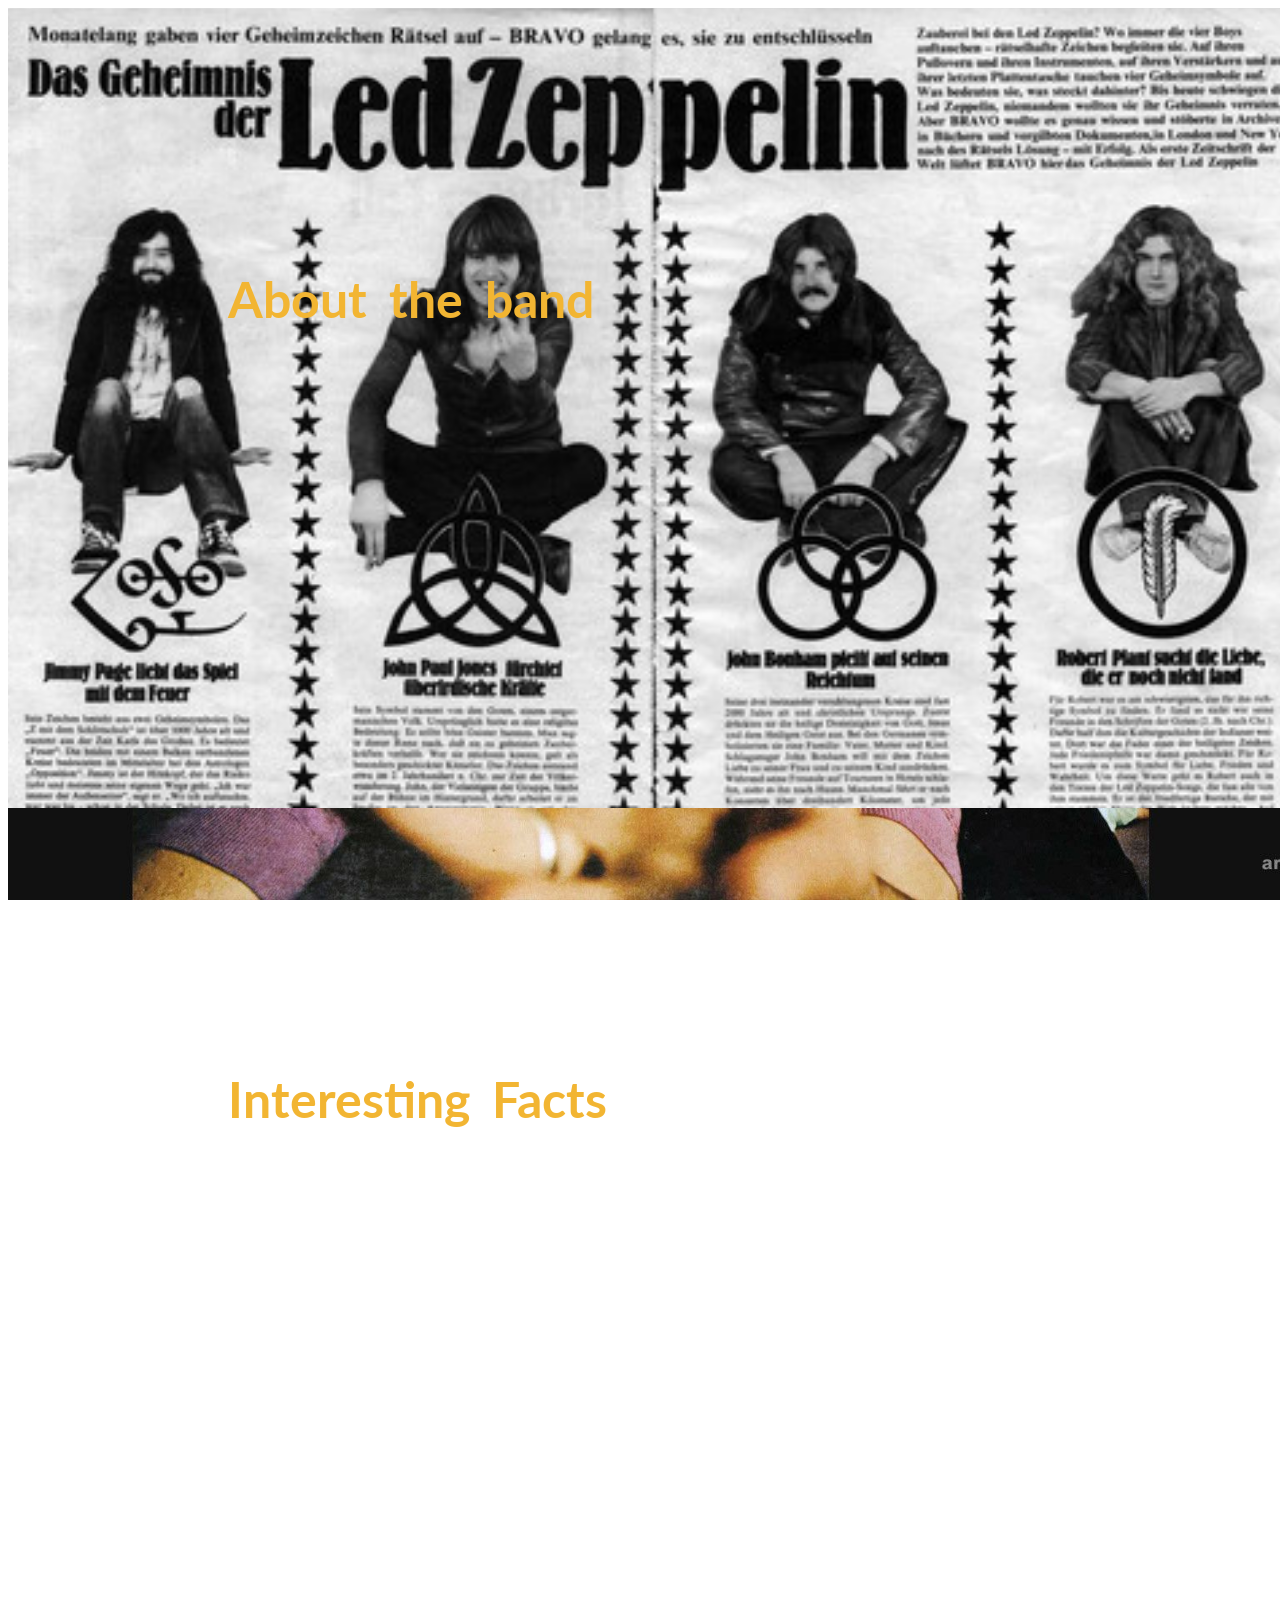
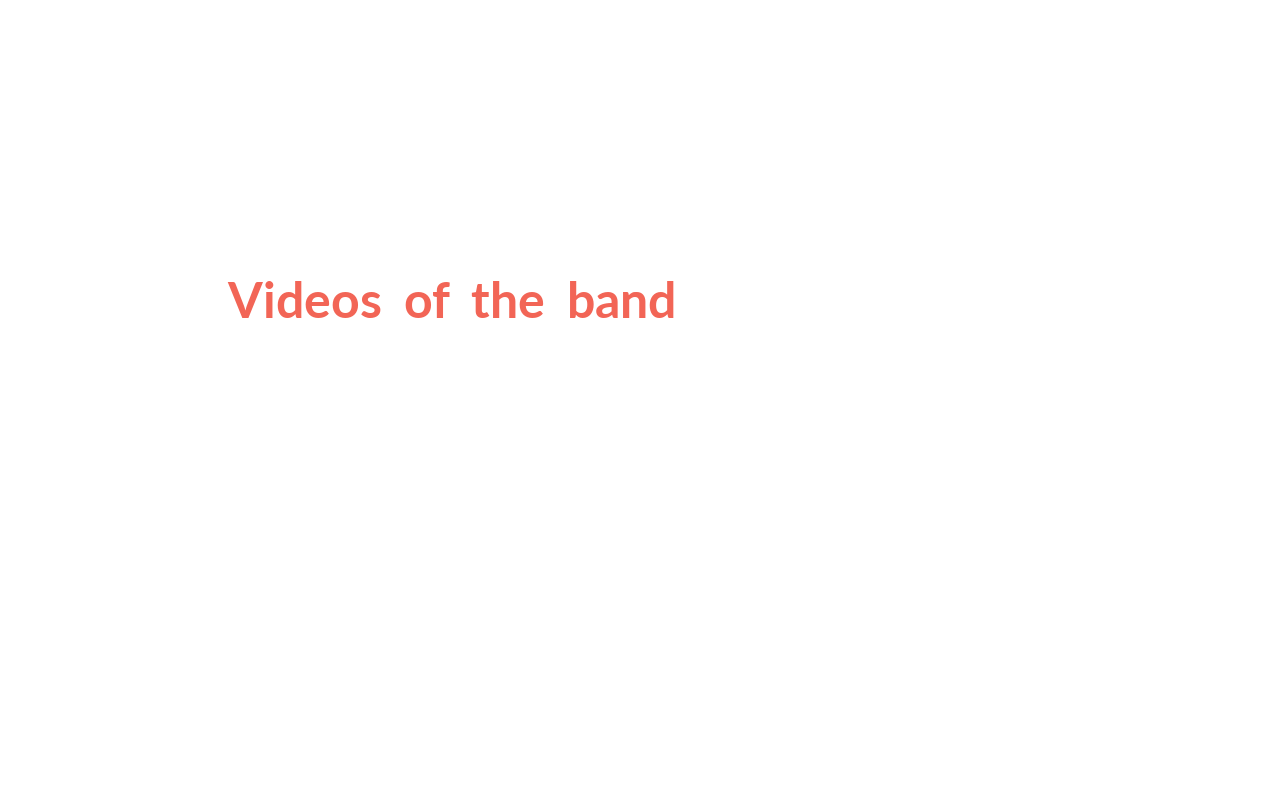
<file: assignment2_announcement/Led_Zepplin/index.html>
<!DOCTYPE html>
<html>
<head>
	<link href="https://fonts.googleapis.com/css?family=Lato" rel="stylesheet">
	<link rel="stylesheet" type="text/css" href="fourInOne.css">
	
	<title>Led Zepplin Landing Page</title>
</head>
<body>
	<div id="homeContainer">
		<!-- start of flex container -->
		<div id="redBlackzep">		
			<h1>
				<a class="index_h1" href="second_zepplin.html"> 
					About the band
				</a>
			</h1>
		</div>
		<div class="insideParaxx">			<!-- is space requiered to see image in home container -->
			<h1><a class="index_h1" href="fourth_zepplin.html">Interesting Facts</a></h1>
		</div>
		<div id="retroZep">
			<h1><a class="index_h1" href="third_zepplin.html"><span> Videos of the band</span></a></h1>
		</div>
		
	</div>
</body>
</html>
</file>
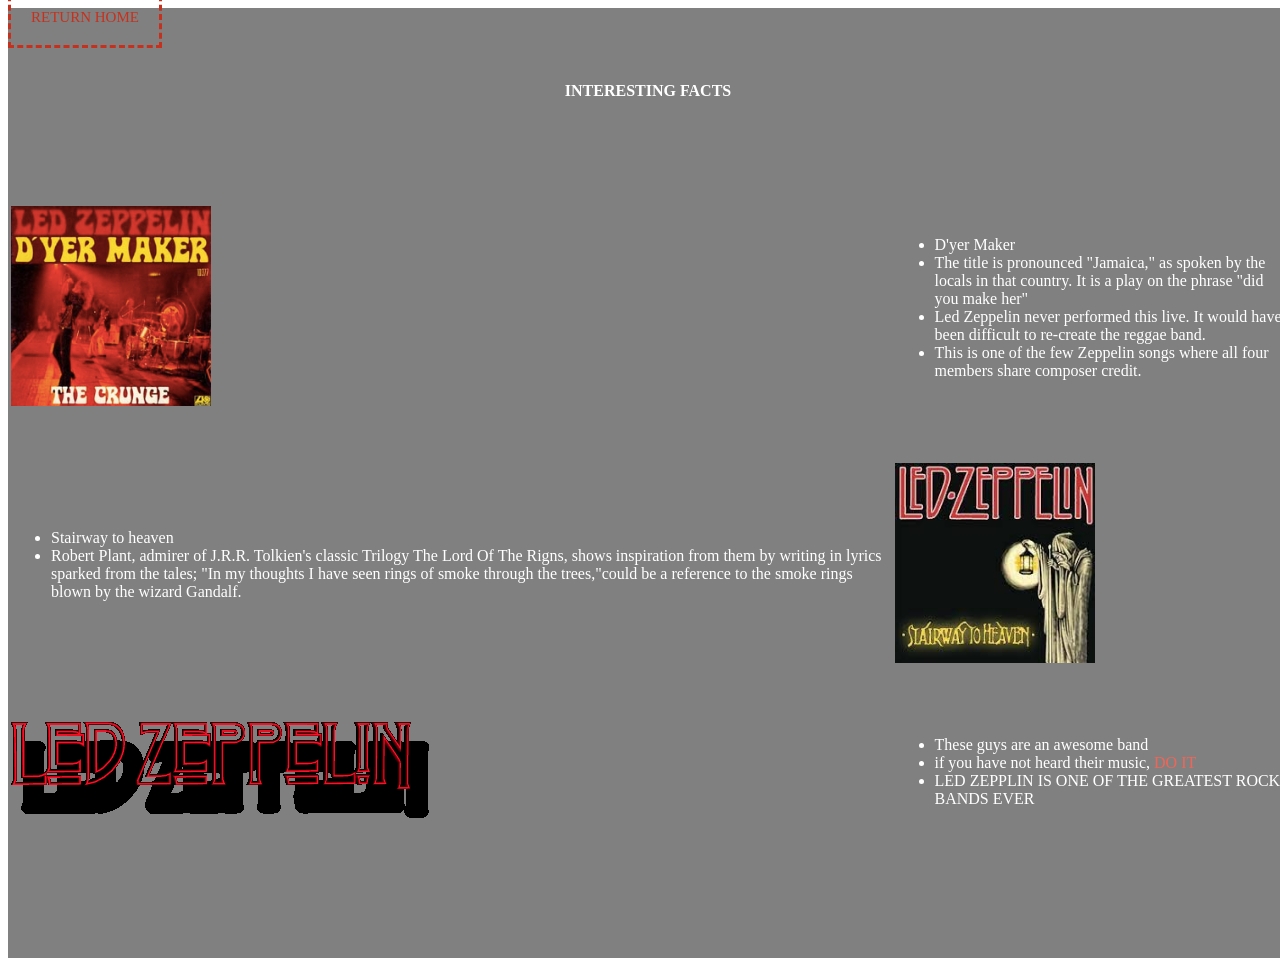
<file: assignment2_announcement/Led_Zepplin/fourth_zepplin.html>
<!DOCTYPE html>
<html>
<head>
	<link rel="stylesheet" type="text/css" href="fourInOne.css">
	<title>INTERESTING ZEPPLIN FACTS</title>
</head>
<body>
<div class="finalbackground">
	<a href="index.html" class="pagetwoAs">RETURN HOME</a>
	<table>
	<th colspan="2">INTERESTING FACTS</th>
	<tr>
		<td>
			<img src="images/dyerMaker.png" width="200" height="200">
		</td>
		<td>
			<ul>
				<li class="listHeadings">D'yer Maker</li>
				<li>The title is pronounced "Jamaica," as spoken by the locals in that country. It is a play on the phrase "did you make her"</li>
				<li>Led Zeppelin never performed this live. It would have been difficult to re-create the reggae band.</li>
				<li>This is one of the few Zeppelin songs where all four members share composer credit.</li>
			</ul>
		</td>
	</tr>
	<tr>
		<td>
			<ul>
				<li class="listHeadings">Stairway to heaven</li>
				<li>Robert Plant, admirer of J.R.R. Tolkien's classic Trilogy The Lord Of The Rigns, shows inspiration from them by writing in lyrics sparked from the tales; "In my thoughts I have seen rings of smoke through the trees,"could be a reference to the smoke rings blown by the wizard Gandalf.</li>
			</ul>
		</td>
		<td>
			<img src="images/stairway.png" width="200" height="200">
		</td>
	</tr>
	<tr>
		<td>
			<img src="images/redBlack_zepp.gif">
		</td>
		<td>
			<ul>
				<li>These guys are an awesome band</li>
				<li>if you have not heard their music, <span class="doIt">DO IT</span></li>
				<li>LED ZEPPLIN IS ONE OF THE GREATEST ROCK BANDS EVER</li>
			</ul>
		</td>
	</tr>
	</table>
</div>	
</body>
</html>
</file>
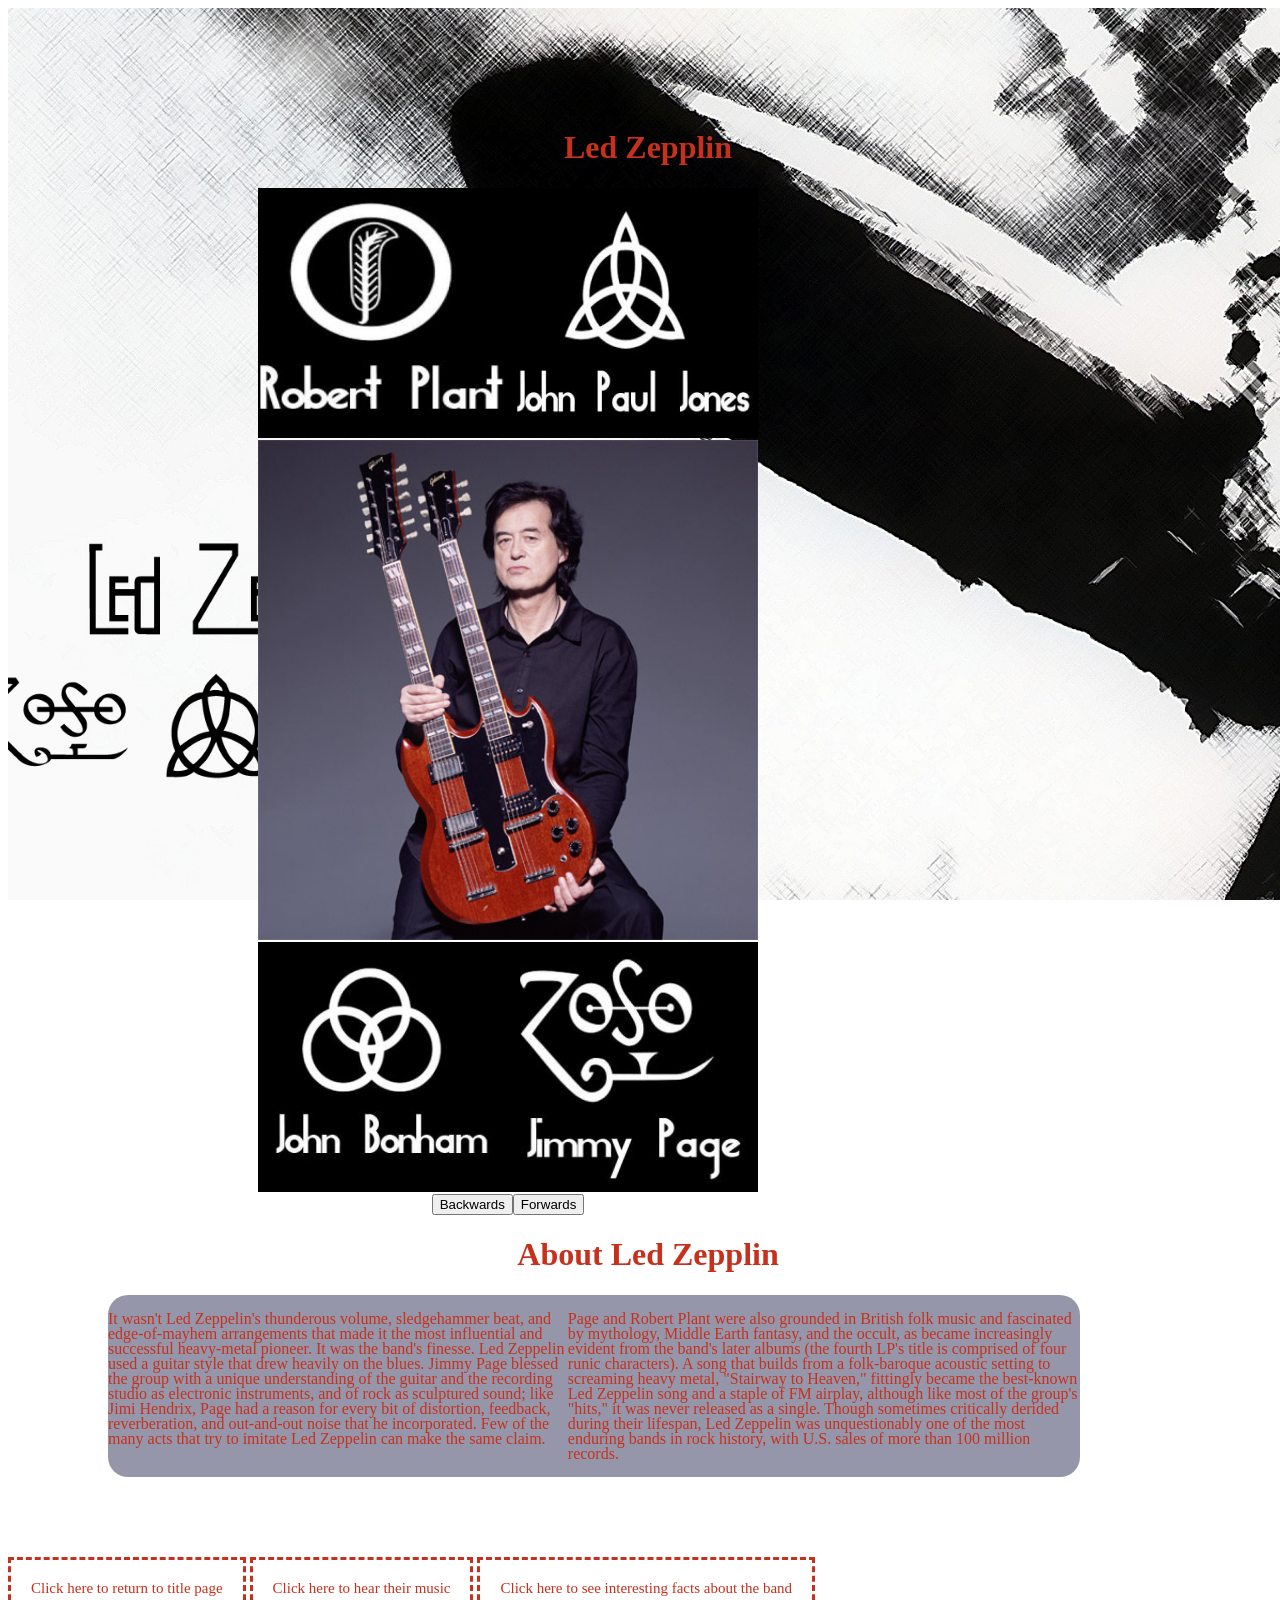
<file: assignment2_announcement/Led_Zepplin/second_zepplin.html>
<!DOCTYPE html>
<html>
<head>
	<link rel="stylesheet" type="text/css" href="fourInOne.css">
	<title>About Led Zepplin</title>
</head>
<body>
<div id="pageTwoBackground">
	<h1 class="about_Hs">Led Zepplin</h1>
	<div id="slideShowBox">
		<div class="flexAssit">
		<img src="images/glyph_robert_Plant.png" height="250" width="250">
		<img src="images/glyph_john_paul_jones.png" height="250" width="250">
		</div>
		<div class="flexAssit">
			<img src="images/jimmy_page.jpg" class="slides" height="500" width="500" >
			<img src="images/john_bonham.jpg" class="slides" height="500" width="500" >
			<img src="images/john_paul_jones.jpg" class="slides" height="500" width="500" >
			<img src="images/robert_plant.jpg" class="slides" height="500" width="500" >
			<img src="images/group_zep.jpg" class="slides" height="500" width="500" >
			<img src="images/first.png" class="slides" height="500" width="500">
			<img src="images/second.png" class="slides" height="500" width="500">
			<img src="images/third.png" class="slides" height="500" width="500">
			<img src="images/fourth.png" class="slides" height="500" width="500">
		</div>
		<div class="flexAssit">
			<img src="images/glyph_john_bonham.png" height="250" width="250">
			<img src="images/glyph_jimmy_page.png" height="250" width="250">
		</div>
	<input type="button" value="Backwards" onclick="plusDivs(-1)">
	<input type="button" value="Forwards" onclick="plusDivs(+1)">
	</div>
				
			<h1 class="about_Hs">About Led Zepplin</h1>
			<div class="flexAssit">
				<p> It wasn't Led Zeppelin's thunderous volume, sledgehammer beat, and edge-of-mayhem arrangements that made it the most influential and successful heavy-metal pioneer. It was the band's finesse. Led Zeppelin used a guitar style that drew heavily on the blues. Jimmy Page blessed the group with a unique understanding of the guitar and the recording studio as electronic instruments, and of rock as sculptured sound; like Jimi Hendrix, Page had a reason for every bit of distortion, feedback, reverberation, and out-and-out noise that he incorporated. Few of the many acts that try to imitate Led Zeppelin can make the same claim.</p>
				<p>Page and Robert Plant were also grounded in British folk music and fascinated by mythology, Middle Earth fantasy, and the occult, as became increasingly evident from the band's later albums (the fourth LP's title is comprised of four runic characters). A song that builds from a folk-baroque acoustic setting to screaming heavy metal, "Stairway to Heaven," fittingly became the best-known Led Zeppelin song and a staple of FM airplay, although like most of the group's "hits," it was never released as a single. Though sometimes critically derided during their lifespan, Led Zeppelin was unquestionably one of the most enduring bands in rock history, with U.S. sales of more than 100 million records.</p>
			</div>
	</div>
		<a class="pagetwoAs" href="index.html">Click here to return to title page</a>
		<a class="pagetwoAs" href="third_zepplin.html">Click here to hear their music</a>
		<a class="pagetwoAs" href="fourth_zepplin.html">Click here to see interesting facts about the band</a>


<script type="text/javascript">			
var slideIndex=1;
showDivs(slideIndex);
function plusDivs(n) {
			showDivs(slideIndex+=n);
		}
function showDivs(n) {
	var i=0;
	var x=document.getElementsByClassName("slides");
	if (n> x.length) {
		slideIndex=1;
	}
	if (n<1){
		slideIndex=x.length;
	}
	while(i<x.length){
		x[i].style.display="none";
	x[slideIndex-1].style.display="block";
	i++;
	}
}

</script>
</body>
</html>
</file>
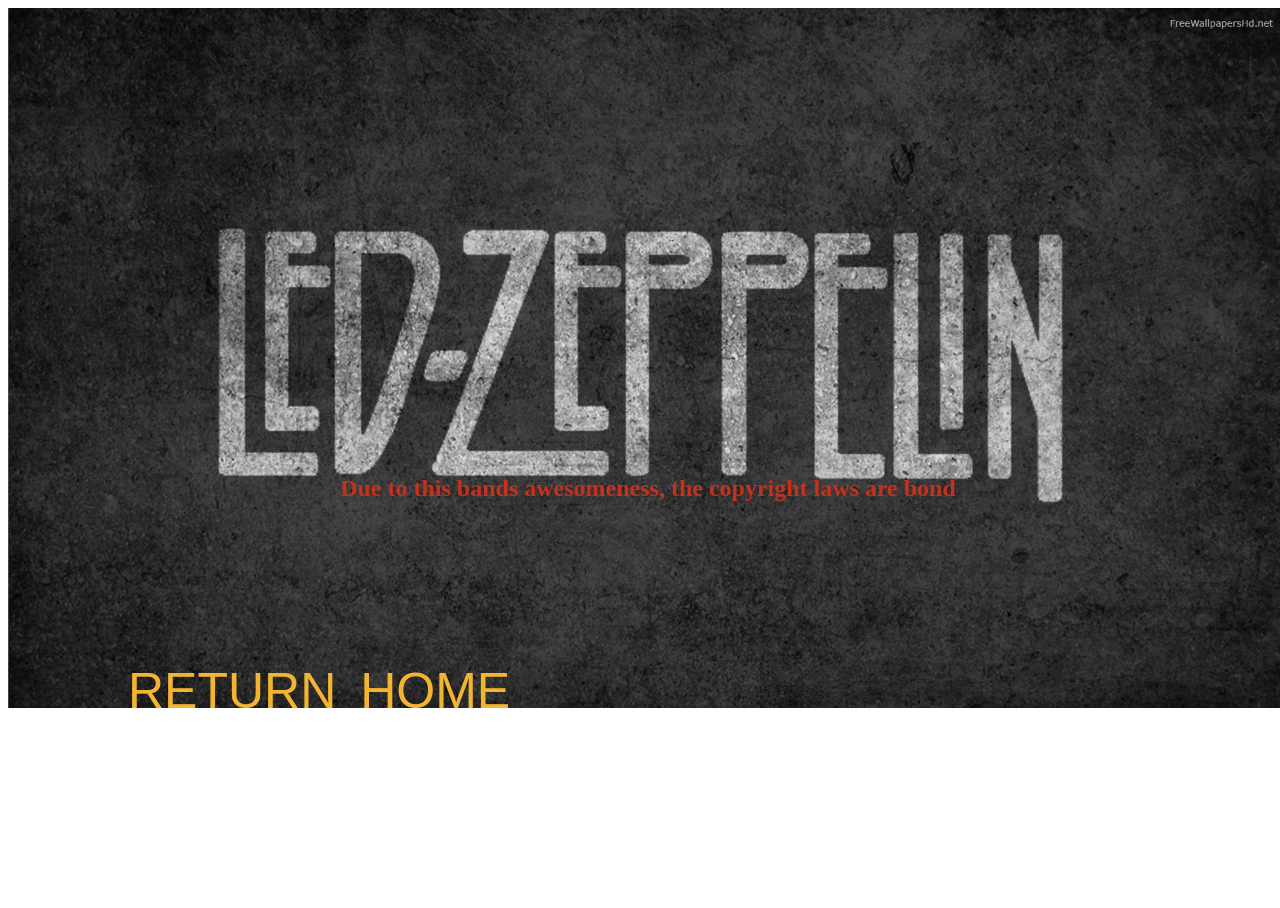
<file: assignment2_announcement/Led_Zepplin/third_zepplin.html>
<!DOCTYPE html>
<html>
<head>
	<link rel="stylesheet" type="text/css" href="fourInOne.css">
	<title>Jamming zepplin</title>
</head>
<body>
	<div class="pageThreeBackground">





<div><iframe width="700" height="315" src="https://www.youtube.com/embed/cwFQpRTwaP0" frameborder="0" allowfullscreen></iframe>
</div>
<div><h2 class="about_Hs">Due to this bands awesomeness, the copyright laws are bond</h2></div>
<div><a href="index.html" class="index_h1" >RETURN HOME</a></div>

</div>
</body>
</html>
</file>
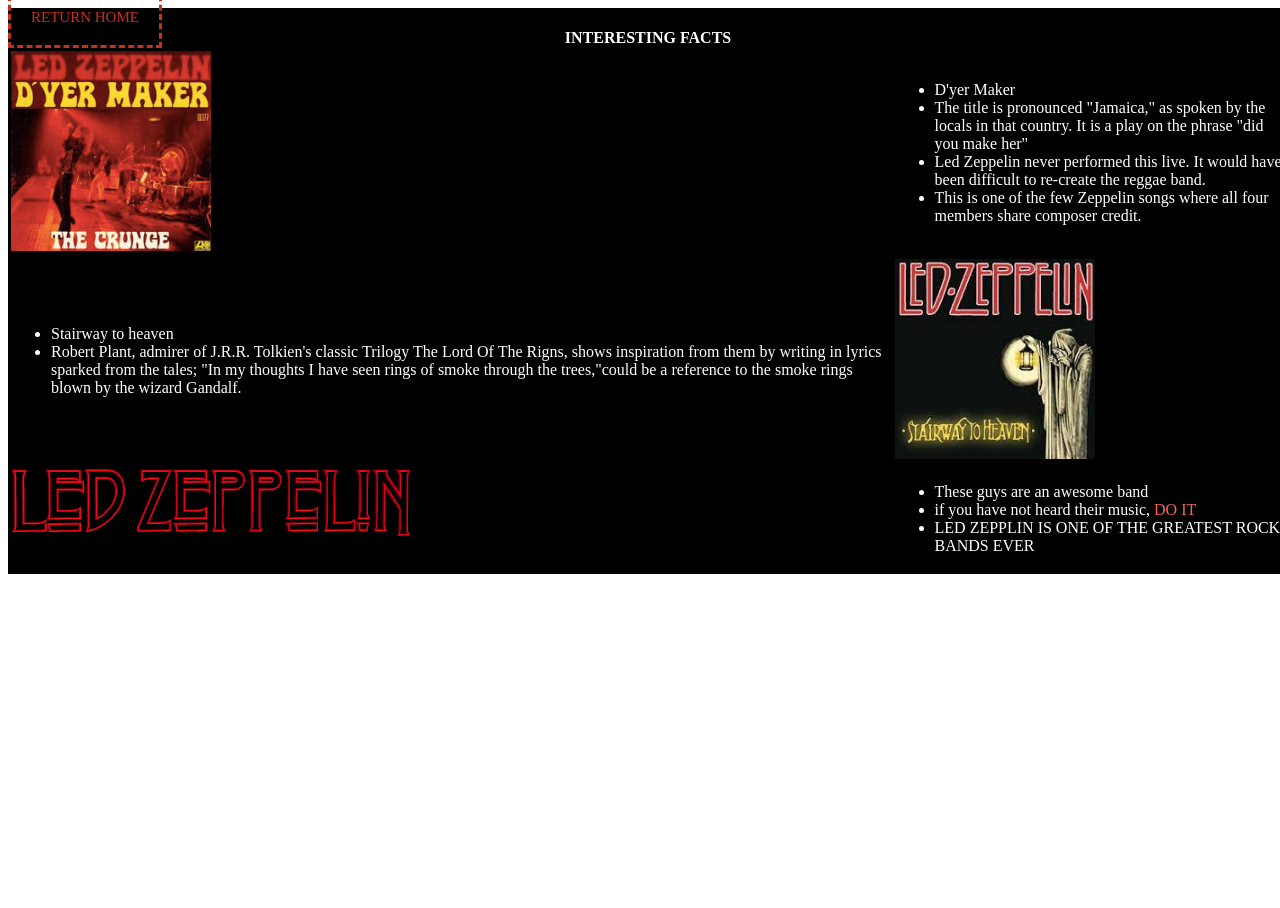
<file: assignment2_announcement/Led_Zepplin/images/INTERESTING ZEPPLIN FACTS.html>
<!DOCTYPE html>
<!-- saved from url=(0088)file:///Users/student26/Desktop/assignment2_announcement/Led_Zepplin/fourth_zepplin.html -->
<html><head><meta http-equiv="Content-Type" content="text/html; charset=windows-1252">
	<link rel="stylesheet" type="text/css" href="./INTERESTING ZEPPLIN FACTS_files/fourInOne.css">
	<title>INTERESTING ZEPPLIN FACTS</title>
</head>
<body>
<div class="finalbackground">
	<a href="file:///Users/student26/Desktop/assignment2_announcement/Led_Zepplin/index.html" class="pagetwoAs">RETURN HOME</a>
	<table>
	<tbody><tr><th colspan="2">INTERESTING FACTS</th>
	</tr><tr>
		<td>
			<img src="./INTERESTING ZEPPLIN FACTS_files/dyerMaker.png" width="200" height="200">
		</td>
		<td>
			<ul>
				<li class="listHeadings">D'yer Maker</li>
				<li>The title is pronounced "Jamaica," as spoken by the locals in that country. It is a play on the phrase "did you make her"</li>
				<li>Led Zeppelin never performed this live. It would have been difficult to re-create the reggae band.</li>
				<li>This is one of the few Zeppelin songs where all four members share composer credit.</li>
			</ul>
		</td>
	</tr>
	<tr>
		<td>
			<ul>
				<li class="listHeadings">Stairway to heaven</li>
				<li>Robert Plant, admirer of J.R.R. Tolkien's classic Trilogy The Lord Of The Rigns, shows inspiration from them by writing in lyrics sparked from the tales; "In my thoughts I have seen rings of smoke through the trees,"could be a reference to the smoke rings blown by the wizard Gandalf.</li>
			</ul>
		</td>
		<td>
			<img src="./INTERESTING ZEPPLIN FACTS_files/stairway.png" width="200" height="200">
		</td>
	</tr>
	<tr>
		<td>
			<img src="./INTERESTING ZEPPLIN FACTS_files/redBlack_zepp.gif">
		</td>
		<td>
			<ul>
				<li>These guys are an awesome band</li>
				<li>if you have not heard their music, <span class="doIt">DO IT</span></li>
				<li>LED ZEPPLIN IS ONE OF THE GREATEST ROCK BANDS EVER</li>
			</ul>
		</td>
	</tr>
	</tbody></table>
</div>	

</body></html>
</file>
<file: assignment2_announcement/Led_Zepplin/fourInOne.css>
@keyframes pulse{
				0%{
					opacity:0;
				}
				50%{
					opacity: 1;
				}
				100%{
					opacity: 0;
				}
		}		/*My pulse animation*/
		body,html{
			height:100%;
			width:100%;
		}
		#redBlackzep{/*parallax effect in index.html*/ 
			height: 600px;
			background: url('images/group_zep.jpg');
			background-attachment: fixed;
			background-position: center;
			background-size:cover;
			background-repeat: no-repeat;
			padding: 100px;
		}
		.insideParaxx{
			background: url('images/zep_openPalm.jpg');
			background-attachment: fixed;
			background-position: center;
			background-size:cover;
			background-repeat: no-repeat;
			height: 600px;
			padding: 100px;
		}
		#retroZep{
			height:600px;
			padding: 100px;
			background: url('images/zep_retro.jpg');
			background-attachment: fixed;
			background-position: center;
			background-size:cover;
			background-repeat: no-repeat;
		}
		span{
			color: rgb(242,101,86);
		}
		.index_h1{ 
			color: rgb(242,181,50);
			text-decoration: none;
			word-spacing: 10px;
			position:relative;
			top:140px;
			left:120px;
			font-family: 'Lato', sans-serif;
			font-size: 50px;
			display: block;
			animation-name:pulse;
			animation-duration: 5s;
			animation-iteration-count: infinite;  
		}/*end of index page CSS*/
/*start of About page CSS*/
.about_Hs{
	text-align: center;
	color: rgb(198,49,29);
	display: block;
}
#slideShowBox{
	position:relative;
	left: 150px;
	display: flex;
	flex:1;
	justify-content: center;
	flex-flow: wrap; /*Flex BOX!!!! WOOT*/
	align-content: stretch;
	width: 500px;
}
.flexAssit{
	width: 90%;
	display: flex;
	flex:1;
	margin-bottom:2px;
	color: rgb(198,49,29);
	line-height: 15px;
	border-radius: 20px;
	background-color: rgba(0,0,50,.41);
}
#pageTwoBackground{
	background: url(images/zep_buttons.jpeg);
	background-attachment: fixed;
	background-position: center;
	background-size:cover;
	background-repeat: no-repeat;
	padding: 100px;
}
.pagetwoAs{
	margin-top: 30px;
	border: dashed;
	font-size: 15px;
	text-decoration: none;
	color: rgb(198,49,29);
	line-height: 15px;
	padding: 20px;
	background: transparent;
	background-color: transparent;
}/*end of css for page 2*/
/*start of Css for page 3*/
.pageThreeBackground{
	background:url(images/zep_bandName.jpg);
	background-size: cover;
	height: 700px;
	display: flex;
	justify-content: center;
	flex-direction: column; 
}
.home{
	height: 35px;
	background: url(images/coda.png);
	

}
/*last page of css*/
.finalbackground,table,th,td{
	background: gray;
	color:white;
	height: 100%;
	border-width: 5px;
	padding-bottom: 50px;
}
</file>
<file: assignment2_announcement/Led_Zepplin/images/INTERESTING ZEPPLIN FACTS_files/fourInOne.css>
@keyframes pulse{
				0%{
					opacity:0;
				}
				50%{
					opacity: 1;
				}
				100%{
					opacity: 0;
				}
		}		/*My pulse animation*/
		body,html{
			height:100%;
			width:100%;
		}
		#redBlackzep{/*parallax effect in index.html*/ 
			height: 600px;
			background: url('images/group_zep.jpg');
			background-attachment: fixed;
			background-position: center;
			background-size:cover;
			background-repeat: no-repeat;
			padding: 100px;
		}
		.insideParaxx{
			background: url('images/zep_openPalm.jpg');
			background-attachment: fixed;
			background-position: center;
			background-size:cover;
			background-repeat: no-repeat;
			height: 600px;
			padding: 100px;
		}
		#retroZep{
			height:600px;
			padding: 100px;
			background: url('images/zep_retro.jpg');
			background-attachment: fixed;
			background-position: center;
			background-size:cover;
			background-repeat: no-repeat;
		}
		span{
			color: rgb(242,101,86);
		}
		.index_h1{ 
			color: rgb(242,181,50);
			text-decoration: none;
			word-spacing: 10px;
			position:relative;
			top:140px;
			left:120px;
			font-family: 'Lato', sans-serif;
			font-size: 50px;
			display: block;
			animation-name:pulse;
			animation-duration: 5s;
			animation-iteration-count: infinite;  
		}/*end of index page CSS*/
/*start of About page CSS*/
.about_Hs{
	text-align: center;
	color: rgb(198,49,29);
	display: block;
}
#slideShowBox{
	position:relative;
	left: 150px;
	display: flex;
	flex:1;
	justify-content: center;
	flex-flow: wrap; /*Flex BOX!!!! WOOT*/
	align-content: stretch;
	width: 500px;
}
.flexAssit{
	width: 90%;
	display: flex;
	flex:1;
	margin-bottom:2px;
	color: rgb(198,49,29);
	line-height: 15px;
	border-radius: 20px;
	background-color: rgba(0,0,50,.41);
}
#pageTwoBackground{
	background: url(images/zep_buttons.jpeg);
	background-attachment: fixed;
	background-position: center;
	background-size:cover;
	background-repeat: no-repeat;
	padding: 100px;
}
.pagetwoAs{
	margin-top: 30px;
	border: dashed;
	font-size: 15px;
	text-decoration: none;
	color: rgb(198,49,29);
	line-height: 15px;
	padding: 20px;
	background: transparent;
	background-color: transparent;
}/*end of css for page 2*/
/*start of Css for page 3*/
.pageThreeBackground{
	background:url(images/zep_bandName.jpg);
	background-size: cover;
	height: 700px;
	display: flex;
	justify-content: center;
	flex-direction: column; 
}
.home{
	height: 35px;
	background: url(images/coda.png);
	

}
/*last page of css*/
.finalbackground,table,th,td{
	background: black;
	color:white;
}
</file>
